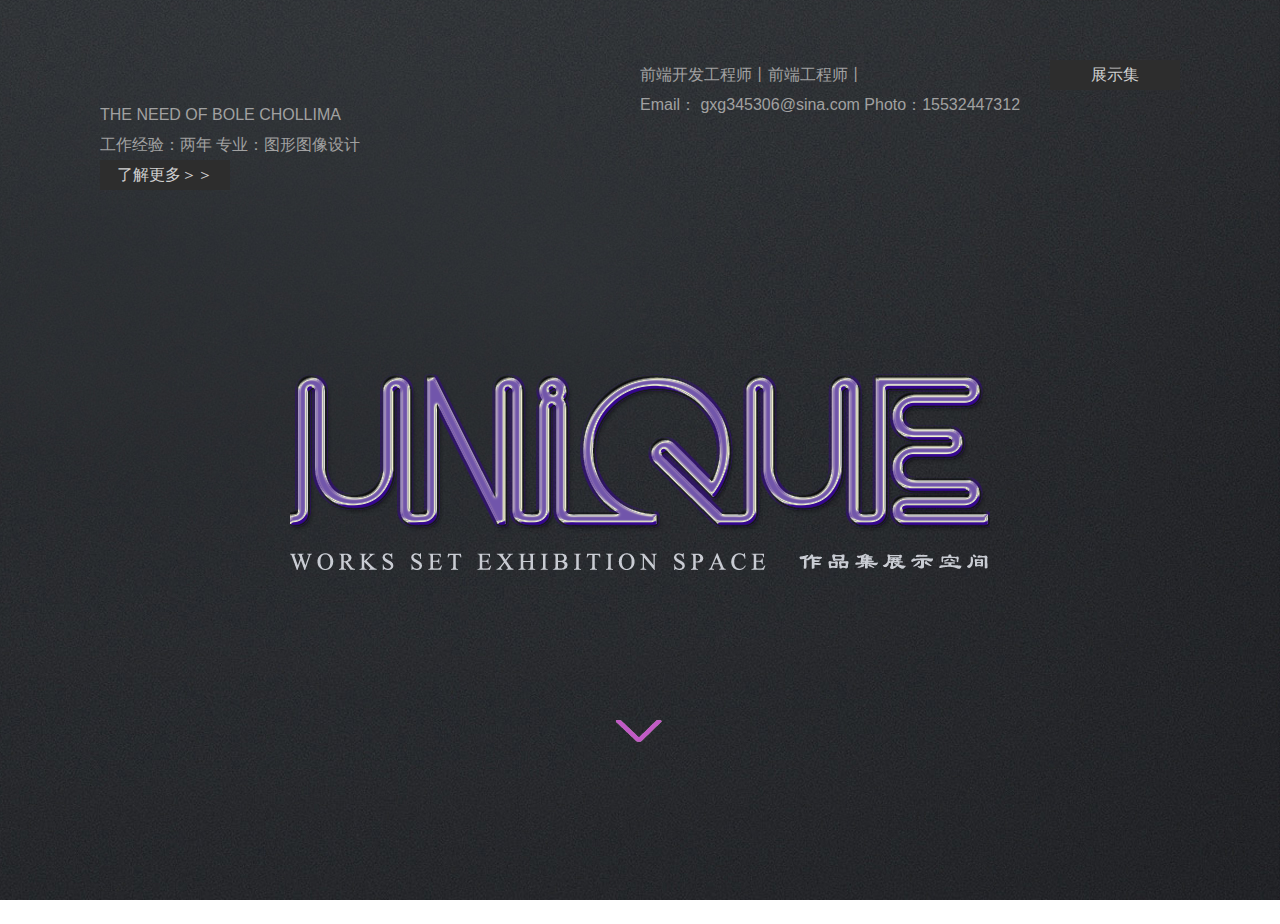
<file: index.html>
<!DOCTYPE html>
<html lang="en">
<head>
	<meta charset="UTF-8">
	<title>HOME</title>
	<link rel="stylesheet" href="css/index.css">
	<base target="_blank"/>
</head>
<body style="overflow:-Scroll;overflow-y:hidden">
	<div class="all clearfix">
		<div class="fl titcent">
			<p>
				THE NEED OF BOLE CHOLLIMA
			</p>
			<p>
				工作经验：两年      专业：图形图像设计
			</p>
			<p class="titcent_p">
				<a href="about.html">了解更多＞＞</a>
			</p>
		</div>
		<div class="fr titcent titcent1">
			<div class="fl">
				<p>
					前端开发工程师丨前端工程师丨
				</p>
				<p>
					Email： gxg345306@sina.com  Photo：15532447312
				</p>
			</div>

			<p class="fr titcent_p">
				<a href="content.html">展示集</a>
			</p>
		</div>
		<footer class="footIndex" id="toGo">
			<a href="content.html"></a>
		</footer>
		<div class="all_width cent">
			<img src="image/self_03.png"  alt="">
		</div>
	</div>
	<script>
	window.onload=function(){
		var toGo=document.getElementById('toGo');
		var IndexTimer=null;
		var IndexNum=0;
		toGo.onmouseover=function(){
			var _this=this;
			clearInterval(IndexTimer);
			IndexTimer=setInterval(function(){
				IndexNum-=2;
				if (IndexNum<=-25) {
					clearInterval(IndexTimer);
					IndexNum=-25;
				};
				_this.style.backgroundPosition='0 '+IndexNum+'px';
			},30)
		}
		toGo.onmouseout=function(){
			var _this=this;
			clearInterval(IndexTimer);
			IndexTimer=setInterval(function(){
				IndexNum+=2;
				if (IndexNum>=0) {
					clearInterval(IndexTimer);
					IndexNum=0;
				};
				_this.style.backgroundPosition='0 '+IndexNum+'px';
			},30)
		}
	}
	</script>
</body>
</html>
</file>
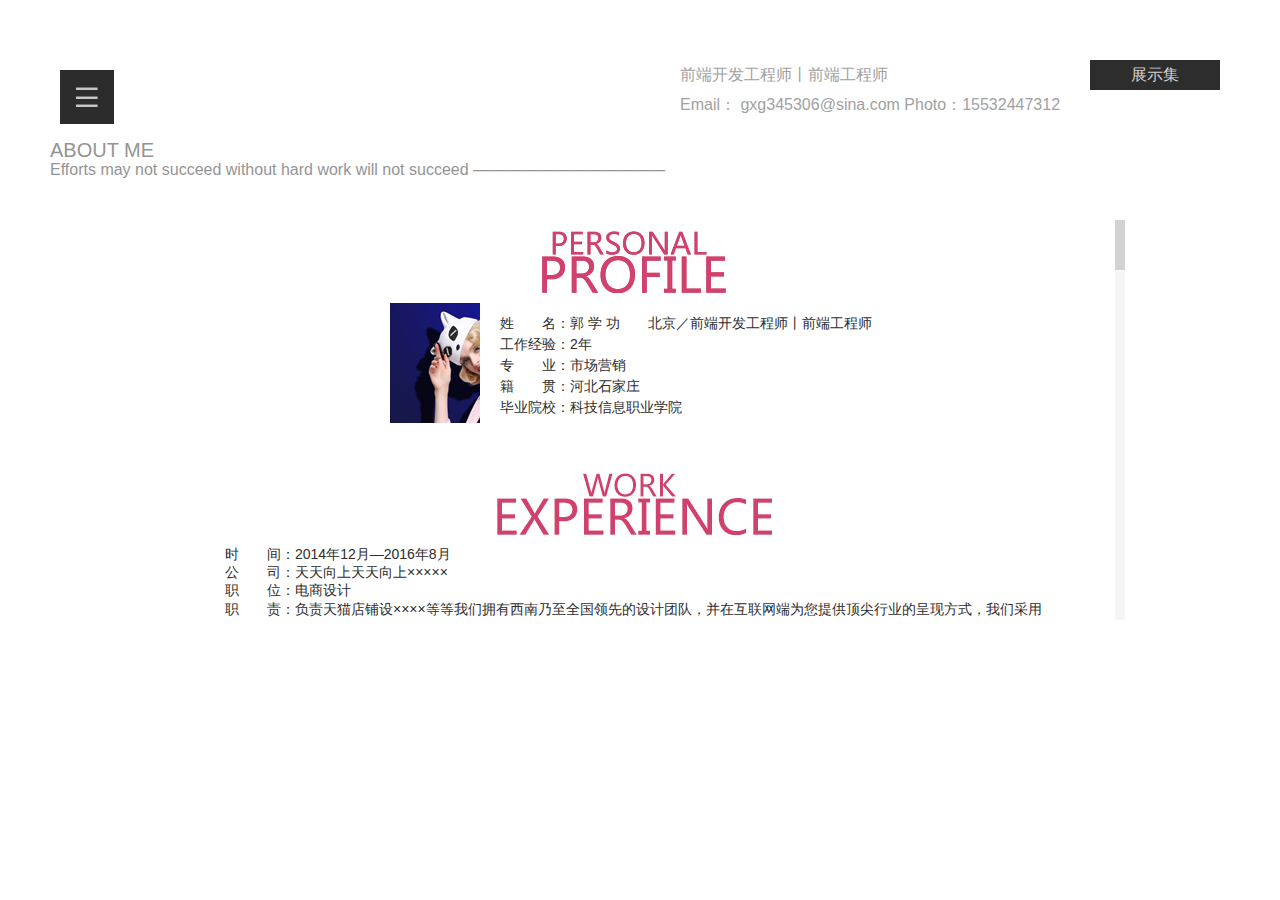
<file: about.html>
<!DOCTYPE html>
<html lang="en">
<head>
	<meta charset="UTF-8">
	<title>About</title>
	<link rel="stylesheet" href="css/index.css">
	<link rel="stylesheet" href="css/history.css">
	<script src="js/all.js"></script>
	<script src="js/wheel.js"></script>
	<style>

	</style>
</head>
<body style="overflow:-Scroll;overflow-y:hidden">
	<div class="all all1 clearfix">
		<div class="fl titcent" id="show">
			<p class="TitChild1 fl">

			</p>
			<div class="TitChild2">
				<p class="fl"></p>
				<ul class="fr">
					<li><a href="http://susuy.applinzi.com/">HOME</a></li>
					<li><a href="content.html">WORK</a></li>
					<li><a href="about.html">ABOUT</a></li>
					<li><a href="contact.html">CONTACT</a></li>
				</ul>
			</div>

		</div>
		<div class="fr titcent titcent1">
			<div class="fl">
				<p>
					前端开发工程师丨前端工程师
				</p>
				<p>
					Email： gxg345306@sina.com    Photo：15532447312
				</p>
			</div>

			<p class="fr titcent_p">
				<a href="content.html">展示集</a>
			</p>
		</div>
	</div>
	<!------------------------------------------------------------内容-->
	<div class="all_width His_tit">
		<p class="fl ">ABOUT ME</p>
		<p class="fl p1">Efforts may not succeed without hard work will not succeed ————————————</p>
	</div>
<!----------------------------------------------------------------About-->
<div class="all_width">	
	<div id="box">
		<div id="l">
	    	<div id="con">
				<p class="His_cent1"></p>
				<ol class="His_cenTit">
					<li class="fl"><img src="image/Photo.jpg" alt=""></li>
					<li class="fl">
						<ul class="His_name">
							<li>姓　　名：郭 学 功　　北京／前端开发工程师丨前端工程师  </li>
							<li>工作经验：2年 </li>
							<li>专　　业：市场营销</li>
							<li>籍　　贯：河北石家庄 </li>
							<li>毕业院校：科技信息职业学院</li>
						</ul>	
					</li>
				</ol>
				<p class="His_cent2"></p>
				<ul class="His_centAll" id="His_centAll">
					<!-- <li>
						<p>时　　间：２０１4年 12月—２０１６年 8 月</p>
						<p>公　　司：天天向上天天向上××××× </p>
						<p>职　　位：电商设计</p>
						<p>职　　责：负责天猫店铺设</p>
						<em></em>
					</li> -->
					<script>
					var His_centAll=document.getElementById('His_centAll');
					var str='';
					/***********************************************************原arrAbout内容填写位置*/
					for (var i = 0; i < arrAbout.length; i++) {
						str+='<li>'
							+'<p>时　　间：'+arrAbout[i].Time+'</p>'
							+'<p>公　　司：'+arrAbout[i].Company+'</p>'
							+'<p>职　　位：'+arrAbout[i].Job+'</p>'
							+'<p>职　　责：'+arrAbout[i].Duty+'</p>'
							+'<em></em>'
						+'</li>'
					};
					His_centAll.innerHTML=str;
					</script>
				</ul>
	        </div>
	    </div>
	    <div id="r">
	    	<div id="bar"></div>
	    </div>
	</div>
</div>

	<script>
		HeaderArea('show');

		window.onload=function(){
			var oBox = document.getElementById('box');
			var oL = document.getElementById('l');
			var oCon = document.getElementById('con');
			var oR = document.getElementById('r');
			var oBar = document.getElementById('bar');
			oBar.onmousedown=function(ev){
				var oEvent = ev||event;
				var disY = oEvent.clientY-oBar.offsetTop;
				document.onmousemove=function(ev){
					var oEvent = ev||event;
					var t = oEvent.clientY-disY;
					changeTop(t);
				};
				document.onmouseup=function(){
					document.onmousemove=null;
					document.onmouseup=null;;
					oBar.releaseCapture&&oBar.releaseCapture();
				};
				oBar.setCapture&&oBar.setCapture();
				return false;
			};
			function changeTop(t){
				if(t<0){
					t=0;
				}else if(t>oR.offsetHeight-oBar.offsetHeight){
					t = oR.offsetHeight-oBar.offsetHeight;
				}
				oBar.style.top = t+'px';
				var scale = t/(oR.offsetHeight-oBar.offsetHeight);
				oCon.style.top = (oL.offsetHeight-oCon.scrollHeight)*scale+'px';
			}
			addWheel(oBox,function(bDir){
				var t = oBar.offsetTop;
				if(bDir){
					t+=10;
				}else{
					t-=10;
				}
				changeTop(t);
			});
		};

	</script>
</body>
</html>
</file>
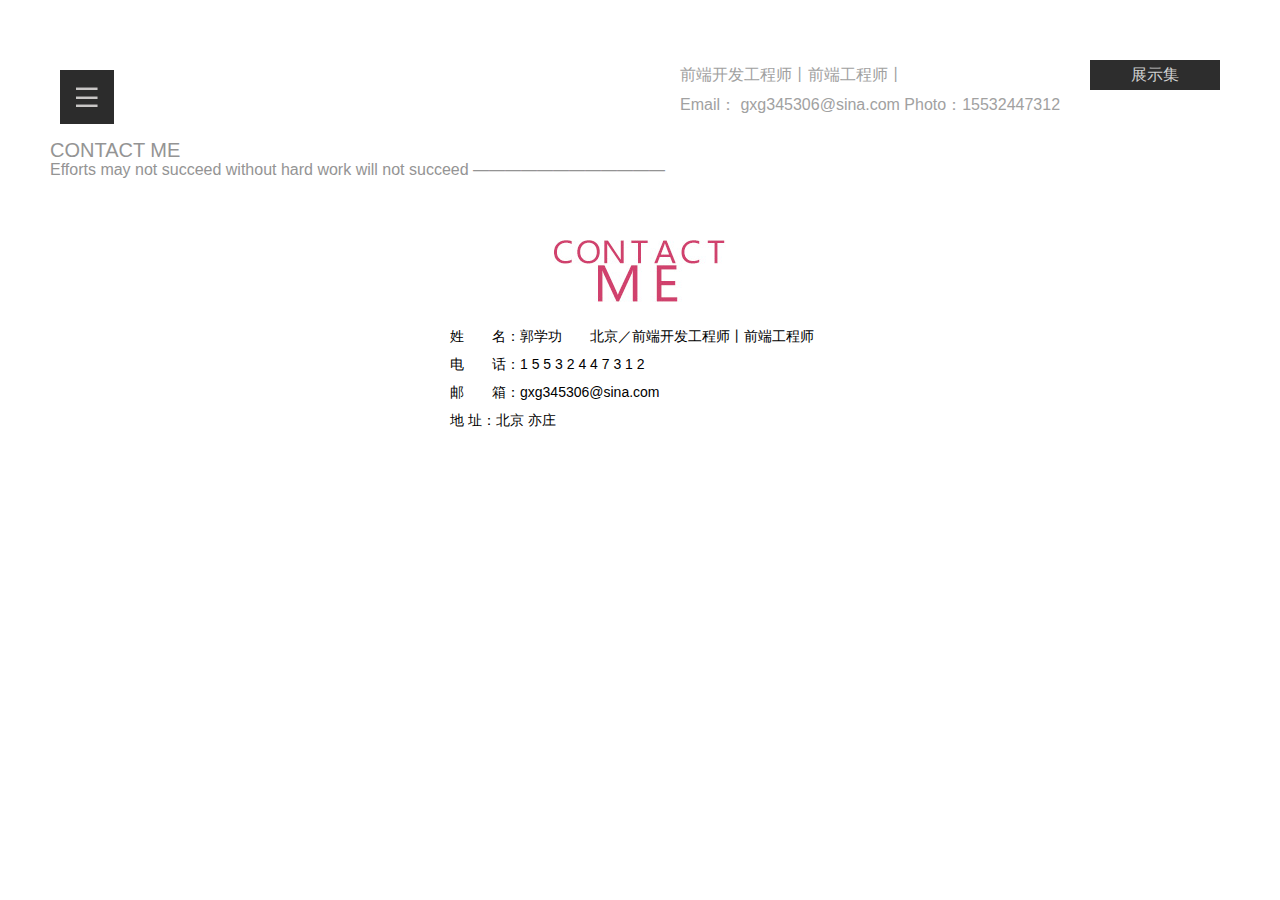
<file: contact.html>
<!DOCTYPE html>
<html lang="en">
<head>
	<meta charset="UTF-8">
	<title>Contact</title>
	<link rel="stylesheet" href="css/index.css">
	<link rel="stylesheet" href="css/history.css">
	<script src="js/all.js"></script>
	<script src="js/wheel.js"></script>
	<style>

	</style>
</head>
<body>
	<div class="all all1 clearfix">
		<div class="fl titcent" id="show">
			<p class="TitChild1 fl">

			</p>
			<div class="TitChild2">
				<p class="fl"></p>
				<ul class="fr">
					<li><a href="http://susuy.applinzi.com/">HOME</a></li>
					<li><a href="/content.html">WORK</a></li>
					<li><a href="/about.html">ABOUT</a></li>
					<li><a href="/contact.html">CONTACT</a></li>
				</ul>
			</div>

		</div>
		<div class="fr titcent titcent1">
			<div class="fl">
				<p>
					前端开发工程师丨前端工程师丨
				</p>
				<p>
					Email：   gxg345306@sina.com  Photo：15532447312
				</p>
			</div>

			<p class="fr titcent_p">
				<a href="content.html">展示集</a>
			</p>
		</div>
	</div>
	<!------------------------------------------------------------内容-->
	<div class="all_width His_tit">
		<p class="fl ">CONTACT ME</p>
		<p class="fl p1">Efforts may not succeed without hard work will not succeed ————————————</p>
	</div>
<!----------------------------------------------------------------About-->
<div class="all_width">	
	<p class="contact1"></p>
	<ul class="contact_cent">
		<li>姓　　名：郭学功　　北京／前端开发工程师丨前端工程师 </li>
		<li>电　　话：1 5 5 3 2 4 4 7 3 1 2 </li>
		<li>邮　　箱：gxg345306@sina.com</li>
		<li>地    址：北京 亦庄</li>
	</ul>
</div>

<script>
	HeaderArea('show');
</script>
</body>
</html>
</file>
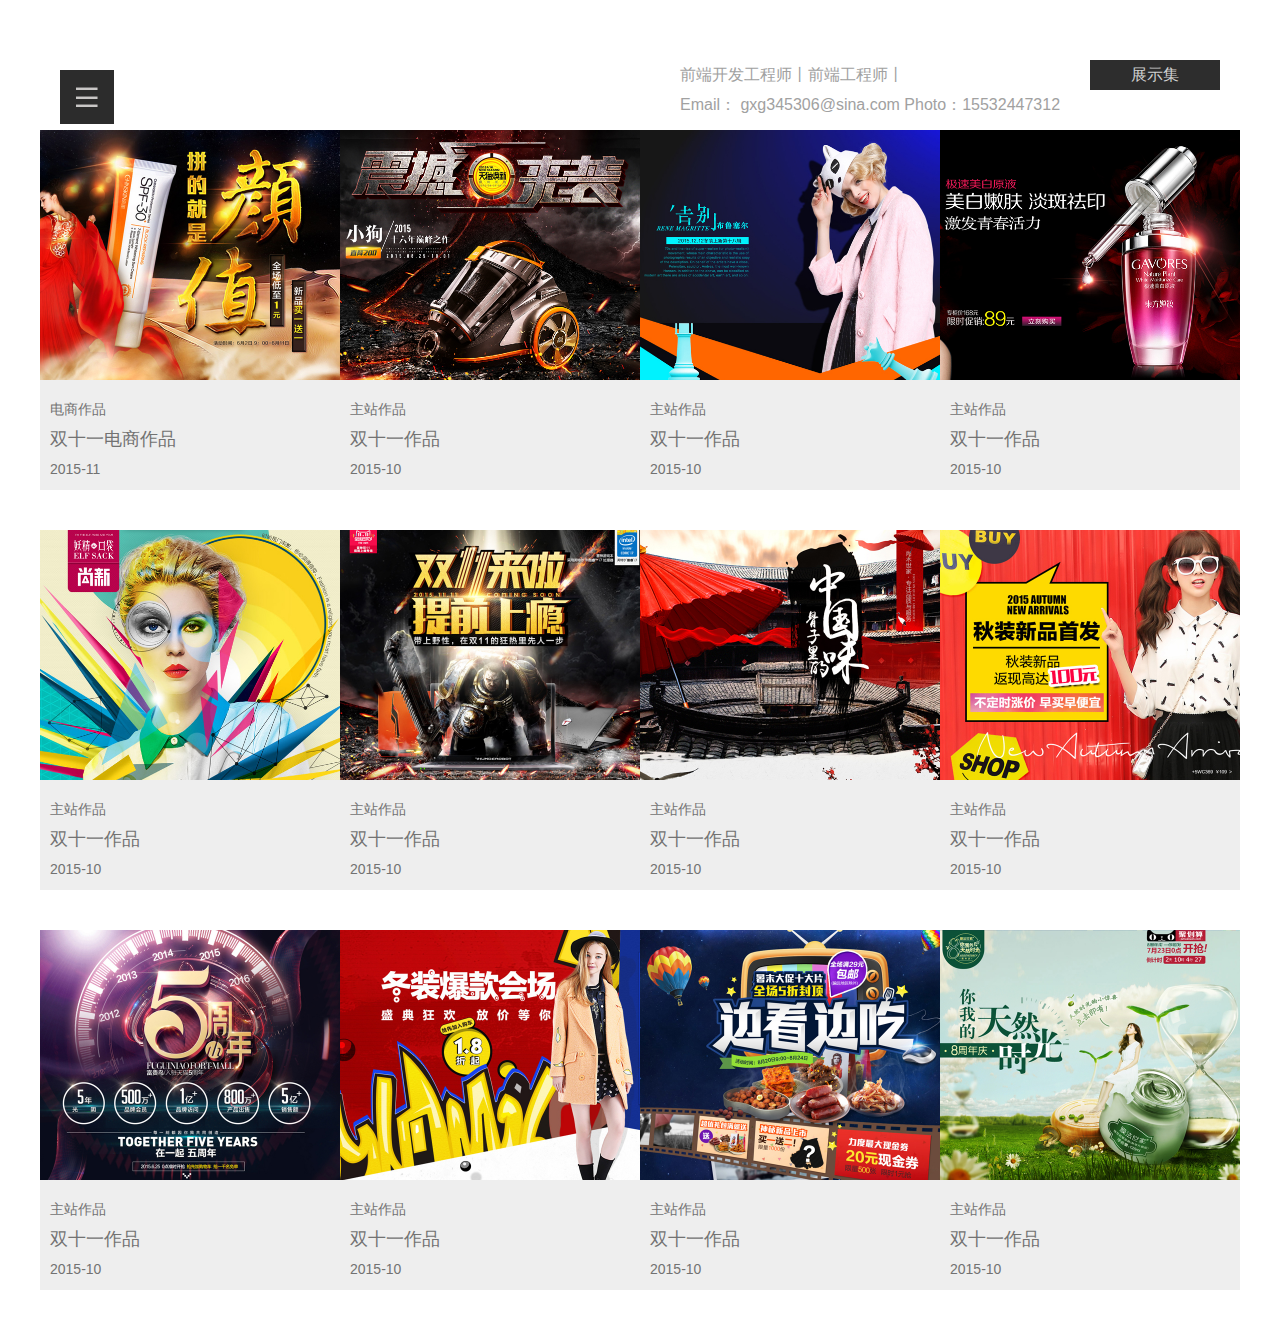
<file: content.html>
<!DOCTYPE html>
<html lang="en">
<head>
	<meta charset="UTF-8">
	<title>content</title>
	<link rel="stylesheet" href="css/index.css">
	<link rel="stylesheet" href="css/content.css">
	<script src="js/all.js"></script>
	<script src="js/wheel.js"></script>
	<style>

	</style>
</head>
<body>
	<div class="all all1 clearfix">
		<div class="fl titcent" id="show">
			<p class="TitChild1 fl">

			</p>
			<div class="TitChild2">
				<p class="fl"></p>
				<ul class="fr">
					<li><a href="https://guo123453062.github.io//">HOME</a></li>
					<li><a href="content.html">WORK</a></li>
					<li><a href="about.html">ABOUT</a></li>
					<li><a href="contact.html">CONTACT</a></li>
				</ul>
			</div>

		</div>
		<div class="fr titcent titcent1">
			<div class="fl">
				<p>
					前端开发工程师丨前端工程师丨
				</p>
				<p>
					Email：   gxg345306@sina.com     Photo：15532447312
				</p>
			</div>

			<p class="fr titcent_p">
				<a href="content.html">展示集</a>
			</p>
		</div>
	</div>
	<!------------------------------------------------------------内容-->
	<ul class="Cent clearfix" id="CentSetUp">
		<script>
		var CentSetUp=document.getElementById('CentSetUp');
		/***********************************************************原arr  and  AboutArr填写位置*/
		for (var i = 0; i < arr.length; i++) {
			var aLi=document.createElement('li');
			aLi.innerHTML='<a href="javascript:;">'+
				'<img src="image/'+i+'.jpg"alt="">'+
				'<p class="CentP">'+
					'<em>VIEW MONE</em>'+
				'</p>'+
			'</a>'+
			'<div class="CentAbout">'+
				'<p>'+arr[i].Type+'</p>'+
				'<p class="CAp">'+arr[i].Name+'</p>'+
				'<p>'+arr[i].date+'</p>'+
			'</div>'
			aLi.className='fl';
			CentSetUp.appendChild(aLi);
		};


		var aLi=CentSetUp.children;
		for (var i = 0; i < aLi.length; i++) {
			aLi[i].index=i;
			aLi[i].onmouseover=function(){

				var CentA=aLi[this.index].children[0];
				var ObackG=aLi[this.index].children[1];
				var ObackGAp=ObackG.children;
				window.AboutNum=this.index-1;
				//alert(window.AboutNum);
				CentA.lastChild.style.display='block';
				CentA.firstChild.style.webkitTransform='scale(1.8) rotate(18deg)';
				ObackG.style.backgroundColor='#d0416d';
				for (var i = 0; i < ObackGAp.length; i++) {
					ObackGAp[i].style.color='#fff';
				};
				this.onclick=function(){
					//alert(window.AboutNum);
					this.parentNode.style.display='none';
					AboutAll.style.display='block';
					if(window.AboutNum>AboutArr.length-1){
						AboutAll.innerHTML='<h3>文件维护中OR访问文件内容不存在有点小懒... 有些事你懂得...</h3><div class="fr aboutR">'+
						'<div class="ARp1">'+
							'<p class="fr" id="AboutClose">CLOSE</p>'+
							'</div></div>';
						var AboutClose=document.getElementById('AboutClose');
						AboutClose.onclick=function(){
							CentSetUp.style.display='block';
							AboutAll.style.display='none';
						}
					}else{


					AboutAll.innerHTML='<div id="box" class="fl">'+
						'<div id="l">'+
					    	'<div id="con">'+
					        	'<img src="images/about'+window.AboutNum+'.jpg" alt="">'+
					        '</div>'+
					    '</div>'+
					    '<div id="r">'+
					    	'<div id="bar"></div>'+
					    '</div>'+
					'</div>'+
					'<div class="fr aboutR">'+
						'<div class="ARp1">'+
							'<p class="fr" id="AboutClose">CLOSE</p>'+
						'</div>'+
						'<div class="Click fl" id="AboutLeft"><em></em></div>'+
						'<div class="Click Click1 fl"><em></em></div>'+
						'<strong><p>'+AboutArr[window.AboutNum].Name+'</p></strong>'+
						'<p class="AboutType fr">'+AboutArr[window.AboutNum].Type+'</p>'+
						'<p id="introduce" class="explain">&nbsp&nbsp&nbsp&nbsp&nbsp&nbsp&nbsp'+AboutArr[window.AboutNum].Introduce+'</p>'+
						'<section class="fr">Browse</section>'+
						'<p class="explain explain1">注：当链接打开不是此页面设计时， 页面已经更新，以此页面设计为准。</p>'+
					'</div>';
					AboutShow();

					}
				}

				this.onmouseout=function(){
					CentA.lastChild.style.display='none';
					CentA.firstChild.style.webkitTransform='scale(1) rotate(0deg)';
					ObackG.style.backgroundColor='#eee';
					for (var i = 0; i < ObackGAp.length; i++) {
						ObackGAp[i].style.color='#727272';
					};
				}
			}
		};

		</script>
	</ul>

<!----------------------------------------------------------------About-->
	<div class="Cent clearfix" id="aboutAll">
		<!--  <div id="box" class="fl">
					<div id="l">
		   	<div id="con">
		       	<img src="images/about4.jpg" alt="">
		       </div>
		   </div>
		   <div id="r">
		   	<div id="bar"></div>
		   </div>
				</div>
				<div class="fr aboutR">
					<div class="ARp1">
						<p class="fr" id="AboutClose">CLOSE</p>
					</div>
					<div class="Click fl" id="AboutLeft"><em></em></div>
					<div class="Click Click1 fl"><em></em></div>
					<strong><p>天猫双十一</p></strong>
					<p class="AboutType fr">WEB DESIGN</p>
					<p id="introduce" class="explain">&nbsp&nbsp&nbsp&nbsp&nbsp&nbsp&nbsp蓝海世纪影业立足重庆，志在西部，争鸣全国，以宽阔的眼界突破角落的思维，学习发达国家电影工业化产业发展的模式和经验，结合中国实践
					</p>
					<section class="fr">Browse</section>
					<p class="explain explain1">注：当链接打开不是此页面设计时， 页面已经更新，以此页面设计为准。</p>
				</div>  -->
	</div>
	<script>
		HeaderArea('show');
		var AboutAll=document.getElementById('aboutAll');

		function AboutShow(){
			var oBox = document.getElementById('box');
			var oCon = document.getElementById('con');
			var oL = document.getElementById('l');
			var oR = document.getElementById('r');
			var oBar = document.getElementById('bar');
			oBar.onmousedown=function(ev){
				var oEvent = ev||event;
				var disY = oEvent.clientY-oBar.offsetTop;
				document.onmousemove=function(ev){
					var oEvent = ev||event;
					var t = oEvent.clientY-disY;
					changeTop(t);
				};
				document.onmouseup=function(){
					document.onmousemove=null;
					document.onmouseup=null;;
					oBar.releaseCapture&&oBar.releaseCapture();
				};
				oBar.setCapture&&oBar.setCapture();
				return false;
			};
			function changeTop(t){
				if(t<0){
					t=0;
				}else if(t>oR.offsetHeight-oBar.offsetHeight){
					t = oR.offsetHeight-oBar.offsetHeight;
				}
				oBar.style.top = t+'px';
				var scale = t/(oR.offsetHeight-oBar.offsetHeight);
				oCon.style.top = (oL.offsetHeight-oCon.scrollHeight)*scale+'px';
			}
			addWheel(oBox,function(bDir){
				var t = oBar.offsetTop;
				if(bDir){
					t+=10;
				}else{
					t-=10;
				}
				changeTop(t);
			});
						//About内容;;;;;;;;;;;;
			var oIntroduce=document.getElementById('introduce');
			var AboutType=oIntroduce.previousElementSibling||oIntroduce.previousSibling;
			var AboutClick=oIntroduce.nextElementSibling||oIntroduce.nextSibling;
			var AboutName=AboutType.previousElementSibling.children[0]||AboutType.previousSibling.children[0];
			var AboutClose=document.getElementById('AboutClose');
			var AboutLeft=document.getElementById('AboutLeft');
			var AboutRight=AboutLeft.nextElementSibling||AboutLeft.nextSibling;
			var i1=oCon.innerHTML.match(/\d/g);
			var i=i1.join('').split();
			var AboutLength=window.AboutNum;				//图片文件下标；



			AboutLeft.onmouseover=function(){
				this.style.backgroundColor='#d0416d';
				AboutLeft.onclick=function(){
					i--;
					if(i<0){i=AboutArr.length-1};
					oCon.innerHTML='<img src="images/about'+i+'.jpg" alt="">';
					oIntroduce.innerHTML='&nbsp&nbsp&nbsp&nbsp&nbsp&nbsp&nbsp'+AboutArr[i].Introduce;
					AboutType.innerHTML=AboutArr[i].Type;
					AboutName.innerHTML=AboutArr[i].Name;

					oCon.style.top='0px';
					oBar.style.top='0px';
				}
			}
			AboutLeft.onmouseout=function(){
				this.style.backgroundColor='#ebebeb';
			}
			AboutRight.onmouseover=function(){
				AboutRight.onclick=function(){
					i++;
					if(i>AboutArr.length-1){i=0};
					oCon.innerHTML='<img src="images/about'+i+'.jpg" alt="">';
					oIntroduce.innerHTML='&nbsp&nbsp&nbsp&nbsp&nbsp&nbsp&nbsp'+AboutArr[i].Introduce;
					AboutType.innerHTML=AboutArr[i].Type;
					AboutName.innerHTML=AboutArr[i].Name;
					oCon.style.top='0px';
					oBar.style.top='0px';
				}
				this.style.backgroundColor='#d0416d';
			}
			AboutRight.onmouseout=function(){
				this.style.backgroundColor='#ebebeb';
			}
			AboutClick.onclick=function(){
				window.open(AboutArr[i].url);
			}
			AboutClose.onclick=function(){
				CentSetUp.style.display='block';
				AboutAll.style.display='none';
			}
		}
	</script>
</body>
</html>
</file>
<file: css/index.css>
body, dl, dd, h1, h2, h3, h4, h5, h6, p, form{margin:0; padding: 0;}
ol,ul{margin:0; padding:0; list-style: none;}
body,html {width: 100%; height: 100%; min-width: 990px;}
body {background: #fff; margin: 0; font: 12px/1.3 'Microsoft YaHei','Lucida Sans Unicode',STXihei,'Myriad Pro',Roboto,Noto,arial,sans-serif}
 a {outline: 0; color:#000; text-decoration: none;}


a img{ border:0;}
i,em{ font-style:normal;}
b, strong{ font-weight:normal;}
.fl{ float:left;}
.fr{ float:right;}
.mt30{ margin-top:30px;}
.clearfix:after{ display:block; content:""; clear:both;}
.clearfix{ zoom:1;}
input,textarea{ outline:none; }


/* index.css */
.all{height: 100%;width:100%; background: url(../image/self_01.jpg) no-repeat 100% 100%; position: relative;}
.all_width{ width: 1200px; margin:0 auto;}



.cent{position: relative; height: 100% ; width:100%;}
.cent img{position: absolute; top: 50%;left: 50%;margin-top: -102px; margin-left: -350px;}
.titcent{width: 300px; font-size: 16px; padding:100px; position: relative; z-index: 2;}
.titcent p{height:30px; line-height: 30px; color: #a1a1a1; }
.titcent .titcent_p{ width:130px; background: #2d2d2d; text-align: center;}
.titcent .titcent_p a {height: 100%;width: 100%;display:block; color: #d1d1d1;}
.titcent .titcent_p a:hover {color: #fff;}
.titcent1 {width: 540px; padding-top: 60px;}
.footIndex{ height: 24px; width: 48px; background: url(../image/icon.png); position: relative;z-index:3;bottom:-80%; left: 50%; margin-left: -24px;}
.footIndex a{ height: 100%;width:100%; display: block;}

/* center */
.all1{background:rgba(255,255,255,0.5); height:120px;position: relative;}
.all1 .titcent{width: 234px;padding:60px; position: absolute; z-index: 2;}
.all1 .titcent1 {width: 540px; padding-top: 60px;position: absolute;right: 0;top: 0;}
.titcent .TitChild1{ height:54px; width: 54px;background: url(../image/icon.png) 0 -50px;margin-top: 10px;}
.titcent .TitChild2{ height: 100%;display: none; }
.titcent .TitChild2 p{ height:54px; width: 54px;background: url(../image/icon.png) 0 -110px;margin-top: 10px;}
.titcent .TitChild2 ul{ width: 170px; background: rgba(34,34,34,0.7);height: 500px; padding-top:26px;}
.titcent .TitChild2 ul li{ height: 40px; line-height: 40px; text-align: center;cursor:pointer;}
.titcent .TitChild2 a{height: 100%;width: 100%;display:block; color: #fffefe; }
.Cent{margin:10px auto; width:1200px;}
.Cent li{width:300px; height: 400px;}
.Cent li a{display: block; height: 250px;width: 300px;overflow: hidden;  position: relative;}
.Cent li img{width: 300px; height: 250px; transition:all 2s ease-out 0s;}
.Cent li a .CentP{ height: 100%; width:100%;background: rgba(0,0,0,0.5); position: absolute;top: 0;left: 0; display: none;}
.Cent li a em{ height: 36px; width: 160px; line-height: 36px; font-size: 14px; border:2px solid #FFF; color: #FFF; display: block; text-align: center; position: absolute;top: 50%;left: 50%; margin-top: -18px; margin-left: -80px; border-radius: 18px 0;}
.CentAbout{ width: 300px; height: 96px; background: #eee; padding-top: 14px;}
.CentAbout p{height: 30px; line-height: 30px;  color: #727272; font-size: 14px; padding-left: 10px;}
.CentAbout .CAp{font-size: 18px;}
</file>
<file: css/history.css>
/*History */
.His_tit { margin-top: 20px; padding-left: 20px;}
.His_tit p{ width: 100%; height: 20px; line-height: 20px; font-size: 20px; color: #949494;}
.His_tit .p1{ font-size: 16px;}
#box{width:970px; height:400px; margin:100px auto; overflow:hidden;}
#l{width:960px; height:400px; float:left; position:relative; top:0; left;}
#con{width:960px; position:absolute; top:0; left:0;}
#r{width:10px; height:400px;float:left; background:#f5f5f5; position:relative; top:0; left:0;}
#bar{width:10px; height:50px; background:#d2d2d2; position:absolute; top:0; left:0;}
.His_cenTit{ width: 490px;height:160px; margin:0 auto;}
.His_cent1{ background: url(../image/His1.jpg)no-repeat; height: 63px; width: 186px; margin:10px auto;}
.His_cent2{ background: url(../image/His2.jpg)no-repeat; height: 62px; width: 276px; margin:10px auto;}
.His_name{ width: 380px; padding:10px 0 0 20px; font-size: 14px; line-height: 1.5; color: #2d2d2d;}
.His_centAll{ margin-left: 70px; margin-right: 70px; font-size: 14px; color: #2d2d2d;}
.His_centAll em{ border-bottom: 1px solid #2d2d2d; width: 400px; margin:20px auto; display: block;}
/* contact */
.contact1{ margin:120px auto 0; background: url(../image/contact1.jpg); height: 62px; width: 172px;}
.contact_cent{font-size: 14px; line-height: 2; width: 380px; height: 100px; margin:20px auto 0;}
</file>
<file: css/content.css>
/* About */
#box{width:950px; height:510px;overflow:hidden;}
#l{width:930px; height:510px; float:left; position:relative; top:0; left;}
#con{width:380px; position:absolute; top:0; left:0;}
#con img{width: 930px;}
#r{margin-left: 10px;width:6px; height:510px;float:left; background:#f5f5f5; position:relative; top:0; left:0;}
#bar{width:6px; height:50px; background:#d2d2d2; position:absolute; top:0; left:0;}

#aboutAll{display: none;}
.aboutR{ width: 250px;}
.aboutR .ARp1{height: 100px; width:250px;}
.aboutR .ARp1 p{height: 36px; line-height: 36px; font-size: 16px; text-align: center; width: 72px;margin:32px 12px; border-top: 4px solid #000;border-bottom: 4px solid #000; cursor: pointer;}
.aboutR .Click{height: 54px;width: 54px; border-radius: 50%;background: #ebebeb;margin-left: 120px; cursor: pointer;}
.aboutR .Click1{margin-left: 14px;}
.aboutR .Click em{height: 20px; width: 20px; border-left: 2px solid #fff; border-top: 2px solid #fff; display: block;margin-top:16px; margin-left: 20px; transform:rotate(-45deg);}
.aboutR .Click1 em{ margin-left: 12px;transform:rotate(135deg);}
.aboutR strong {width: 250px; height: 62px;float: left;}
.aboutR strong p{ font-size: 24px; float: right; margin-top:10px; height: 44px; line-height: 44px; color: #7a7a7a; }
.AboutType{height: 36px; line-height: 36px; font-size: 16px; text-align: center; width: 120px; color: #7a7a7a; border-bottom: 4px solid #e82d66; }
.aboutR .explain{ width: 250px; float: left; padding: 50px 10px 0 30px; font-size: 12px; color: #727272;}
.aboutR section{width: 164px; height: 38px;line-height: 38px;text-align: center; background: #2d2d2d; color: #fff;font-size: 14px;  margin-top: 50px; cursor: pointer;}
.aboutR .explain1{padding-top: 14px;}
</file>
